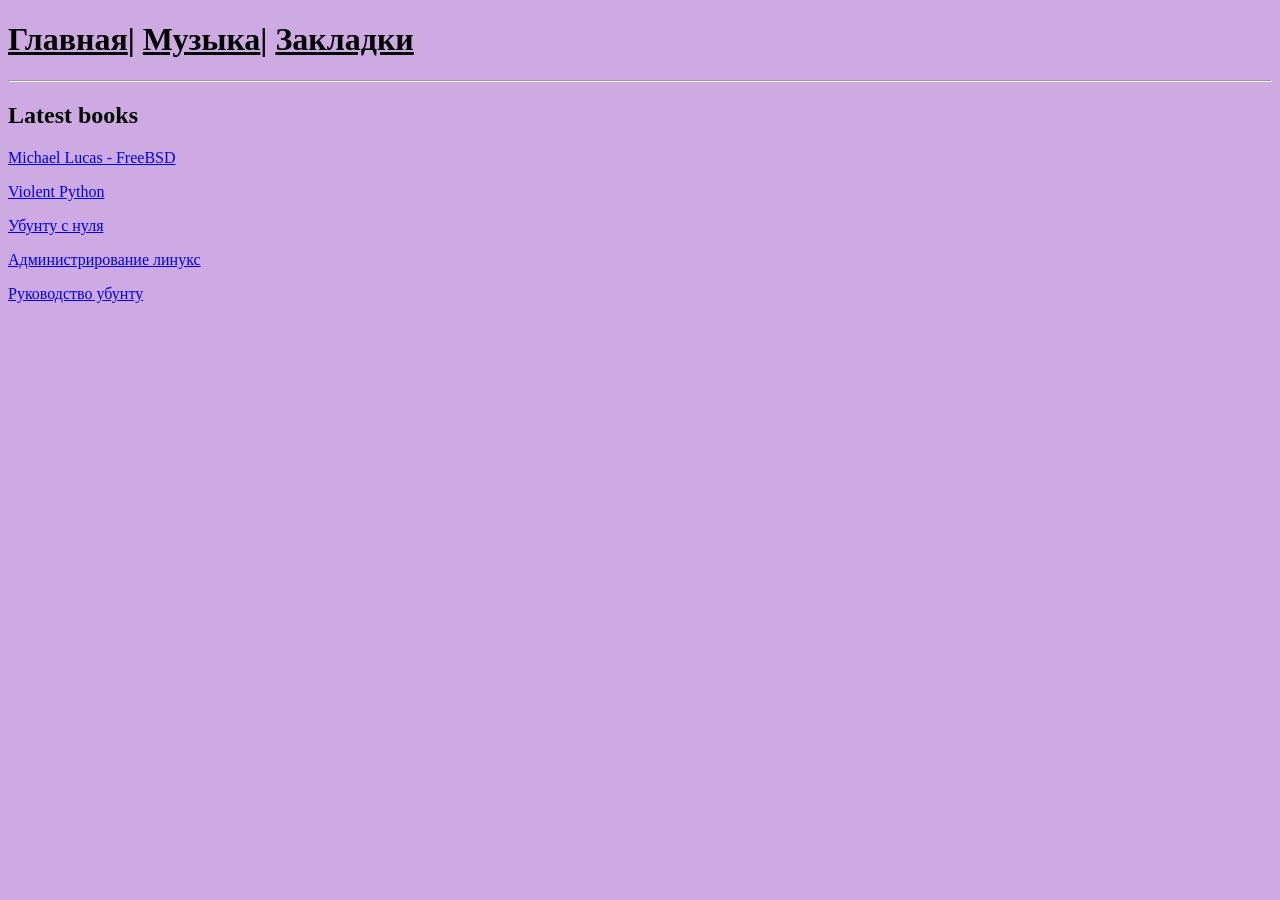
<file: index.html>
<!DOCTYPE HTML PUBLIC "-//W3C//DTD HTML 4.01//EN" "http://www.w3.org/TR/html4/strict.dtd">
<html>
	<head>
		<meta name="setutf", charset="utf-8">
		<title> Страница </title>
		
	</head>

	<body style="background-color:#CEAAE3">
		<h1>
			<a href="/timaracov.github.io/index.html" style="color: black">Главная</a>|
			<a href="/pages/music.html" style="color: black">Музыка</a>|
			<a href="/pages/bmrk.html" style="color: black">Закладки</a>
		</h1>
		<hr>
		<div class="docs">
			<h2> Latest books </h2>
			<p><a href="/timaracov.github.io/static/docs/Michael_Lucas_-_FreeBSD.pdf"> Michael Lucas - FreeBSD </a></p>
			<p><a href="/timaracov.github.io/static/docs/ViolentPython.pdf"> Violent Python </a></p>
			<p><a href="/timaracov.github.io/static/docs/UbuntuFromScratch.pdf"> Убунту с нуля </a></p>
			<p><a href="/timaracov.github.io/static/docs/АдминистрированиеЛинукс.pdf"> Администрирование линукс </a></p>
			<p><a href="/timaracov.github.io/static/docs/Руководство_Ubuntu_2.pdf"> Руководство убунту </a></p>
		</div>
	</body>
</html>
</file>
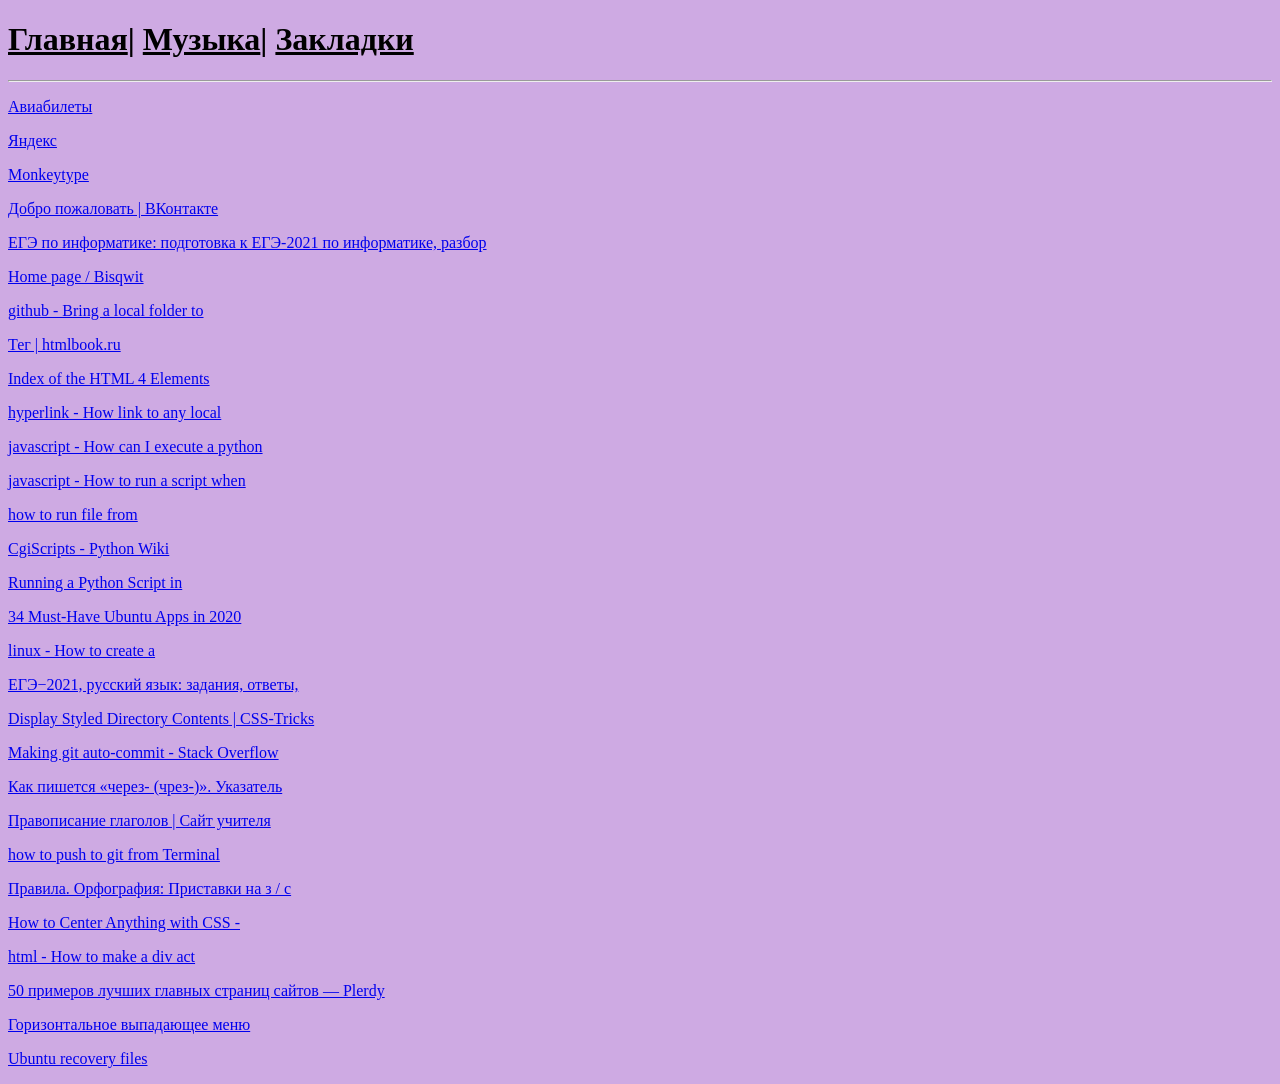
<file: pages/bmrk.html>
<!DOCTYPE HTML PUBLIC "-//W3C//DTD HTML 4.01//EN" "http://www.w3.org/TR/html4/strict.dtd">
<html>
	<head>
		<meta name="setutf", charset="utf-8">
		<title> Страница </title>
	</head>

	<body style="background-color:#CEAAE3">
		<h1>
			<a href="/timaracov.github.io/index.html" style="color: black">Главная</a>|
			<a href="/timaracov.github.io/pages/music.html" style="color: black">Музыка</a>|
			<a href="/timaracov.github.io/pages/bmrk.html" style="color: black">Закладки</a>
		</h1>
		<hr>
		
		<div>
			<p> <a href= https://avia.yandex.ru/?win=381&clid=2323230&utm_source=distribution&utm_medium=bookmark&utm_campaign=ru 
> Авиабилеты  </a> </p>
			<p> <a href= https://www.yandex.ru/?win=381&clid=2323230&from=dist_bookmark 
> Яндекс  </a> </p>
			<p> <a href= https://monkeytype.com/ 
> Monkeytype  </a> </p>
			<p> <a href= https://vk.com/ 
> Добро пожаловать | ВКонтакте  </a> </p>
			<p> <a href= https://kpolyakov.spb.ru/school/ege.htm 
> ЕГЭ по информатике: подготовка к ЕГЭ-2021 по информатике, разбор </a> </p>
			<p> <a href= https://bisqwit.iki.fi/ 
> Home page / Bisqwit  </a> </p>
			<p> <a href= https://superuser.com/questions/1412078/bring-a-local-folder-to-remote-git-repo 
> github - Bring a local folder to </a> </p>
			<p> <a href= http://htmlbook.ru/html/html 
> Тег <html> | htmlbook.ru  </a> </p>
			<p> <a href= https://www.w3.org/TR/html4/index/elements.html 
> Index of the HTML 4 Elements  </a> </p>
			<p> <a href= https://stackoverflow.com/questions/32563078/how-link-to-any-local-file-with-markdown-syntax 
> hyperlink - How link to any local </a> </p>
			<p> <a href= https://stackoverflow.com/questions/48552343/how-can-i-execute-a-python-script-from-an-html-button/48552490#:~:text=To%20run%2C%20open%20command%20prompt,destination%20script%20file%20you%20created. 
> javascript - How can I execute a python </a> </p>
			<p> <a href= https://stackoverflow.com/questions/17441650/how-to-run-a-script-when-clicking-on-a-link 
> javascript - How to run a script when </a> </p>
			<p> <a href= https://www.google.com/search?ei=HdPoX67gL_GErwThtoDYDQ&q=how+to+run+file+from+json&oq=how+to+run+file+from+json&gs_lcp=[base64]&sclient=psy-ab&ved=0ahUKEwju4oT75e7tAhVxwosKHWEbANsQ4dUDCA0&uact=5 
> how to run file from </a> </p>
			<p> <a href= https://wiki.python.org/moin/CgiScripts 
> CgiScripts - Python Wiki  </a> </p>
			<p> <a href= https://janakiev.com/blog/python-background/ 
> Running a Python Script in </a> </p>
			<p> <a href= https://www.fossmint.com/best-ubuntu-apps/ 
> 34 Must-Have Ubuntu Apps in 2020  </a> </p>
			<p> <a href= https://stackoverflow.com/questions/4001892/how-to-create-a-simple-desktop-environment 
> linux - How to create a </a> </p>
			<p> <a href= https://rus-ege.sdamgia.ru/problem?id=14510 
> ЕГЭ−2021, русский язык: задания, ответы, </a> </p>
			<p> <a href= https://css-tricks.com/snippets/php/display-styled-directory-contents/ 
> Display Styled Directory Contents | CSS-Tricks  </a> </p>
			<p> <a href= https://stackoverflow.com/questions/420143/making-git-auto-commit 
> Making git auto-commit - Stack Overflow  </a> </p>
			<p> <a href= http://orthographia.ru/orfograf_uk.php?oid=7402 
> Как пишется «через- (чрез-)». Указатель </a> </p>
			<p> <a href= https://www.sinykova.ru/spravochnik-rozental/ortho_xii/ 
> Правописание глаголов | Сайт учителя </a> </p>
			<p> <a href= https://stackoverflow.com/questions/36890139/how-to-push-to-git-from-terminal-command-line 
> how to push to git from Terminal </a> </p>
			<p> <a href= https://dict.nsu.ru/mod/book/view.php?id=11&chapterid=32 
> Правила. Орфография: Приставки на з / с  </a> </p>
			<p> <a href= https://www.freecodecamp.org/news/how-to-center-anything-with-css-align-a-div-text-and-more/ 
> How to Center Anything with CSS - </a> </p>
			<p> <a href= https://stackoverflow.com/questions/38730559/how-to-make-a-div-act-as-an-infinite-background 
> html - How to make a div act </a> </p>
			<p> <a href= https://www.plerdy.com/ru/blog/best-website-homepage-design-examples/ 
> 50 примеров лучших главных страниц сайтов — Plerdy  </a> </p>
			<p> <a href= https://html5book.ru/vypadayushee-menu/ 
> Горизонтальное выпадающее меню  </a> </p>
			<p> <a href="https://cloud-images.ubuntu.com/releases/disco/release/"> Ubuntu recovery files  </a> </p>
</div>
		
	</body>
</html>
</file>
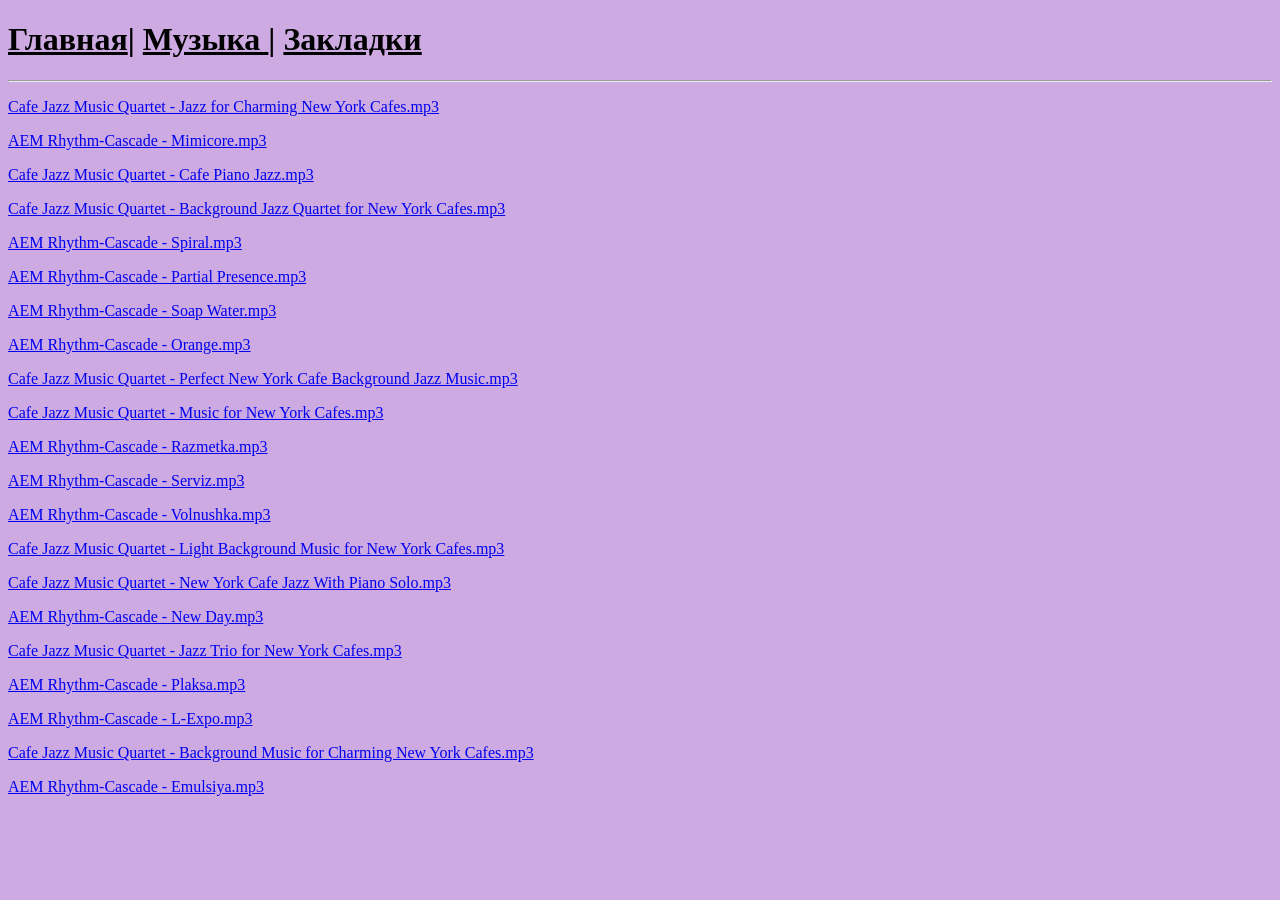
<file: pages/music.html>
<!DOCTYPE HTML PUBLIC "-//W3C//DTD HTML 4.01//EN" "http://www.w3.org/TR/html4/strict.dtd">
<html>
	<head>
		<meta name="setutf", charset="utf-8">
		<title> Страница </title>
	</head>

	<body style="background-color:#CEAAE3">
		<h1>
			<a href="/timaracov.github.io/index.html" style="color: black">Главная</a>|
			<a href="/timaracov.github.io/pages/music.html" style="color: black"> Музыка </a>|
			<a href="/timaracov.github.io/pages/bmrk.html" style="color: black">Закладки</a>
		</h1>
		<hr>
		<div>
			<p><a href="/timaracov.github.io/static/music/Cafe Jazz Music Quartet - Jazz for Charming New York Cafes.mp3">Cafe Jazz Music Quartet - Jazz for Charming New York Cafes.mp3</a></p>
			<p><a href="/timaracov.github.io/static/music/AEM Rhythm-Cascade - Mimicore.mp3">AEM Rhythm-Cascade - Mimicore.mp3</a></p>
			<p><a href="/timaracov.github.io/static/music/Cafe Jazz Music Quartet - Cafe Piano Jazz.mp3">Cafe Jazz Music Quartet - Cafe Piano Jazz.mp3</a></p>
			<p><a href="/timaracov.github.io/static/music/Cafe Jazz Music Quartet - Background Jazz Quartet for New York Cafes.mp3">Cafe Jazz Music Quartet - Background Jazz Quartet for New York Cafes.mp3</a></p>
			<p><a href="/timaracov.github.io/static/music/AEM Rhythm-Cascade - Spiral.mp3">AEM Rhythm-Cascade - Spiral.mp3</a></p>
			<p><a href="/timaracov.github.io/static/music/AEM Rhythm-Cascade - Partial Presence.mp3">AEM Rhythm-Cascade - Partial Presence.mp3</a></p>
			<p><a href="/timaracov.github.io/static/music/AEM Rhythm-Cascade - Soap Water.mp3">AEM Rhythm-Cascade - Soap Water.mp3</a></p>
			<p><a href="/timaracov.github.io/static/music/AEM Rhythm-Cascade - Orange.mp3">AEM Rhythm-Cascade - Orange.mp3</a></p>
			<p><a href="/timaracov.github.io/static/music/Cafe Jazz Music Quartet - Perfect New York Cafe Background Jazz Music.mp3">Cafe Jazz Music Quartet - Perfect New York Cafe Background Jazz Music.mp3</a></p>
			<p><a href="/timaracov.github.io/static/music/Cafe Jazz Music Quartet - Music for New York Cafes.mp3">Cafe Jazz Music Quartet - Music for New York Cafes.mp3</a></p>
			<p><a href="/timaracov.github.io/static/music/AEM Rhythm-Cascade - Razmetka.mp3">AEM Rhythm-Cascade - Razmetka.mp3</a></p>
			<p><a href="/timaracov.github.io/static/music/AEM Rhythm-Cascade - Serviz.mp3">AEM Rhythm-Cascade - Serviz.mp3</a></p>
			<p><a href="/timaracov.github.io/static/music/AEM Rhythm-Cascade - Volnushka.mp3">AEM Rhythm-Cascade - Volnushka.mp3</a></p>
			<p><a href="/timaracov.github.io/static/music/Cafe Jazz Music Quartet - Light Background Music for New York Cafes.mp3">Cafe Jazz Music Quartet - Light Background Music for New York Cafes.mp3</a></p>
			<p><a href="/timaracov.github.io/static/music/Cafe Jazz Music Quartet - New York Cafe Jazz With Piano Solo.mp3">Cafe Jazz Music Quartet - New York Cafe Jazz With Piano Solo.mp3</a></p>
			<p><a href="/timaracov.github.io/static/music/AEM Rhythm-Cascade - New Day.mp3">AEM Rhythm-Cascade - New Day.mp3</a></p>
			<p><a href="/timaracov.github.io/static/music/Cafe Jazz Music Quartet - Jazz Trio for New York Cafes.mp3">Cafe Jazz Music Quartet - Jazz Trio for New York Cafes.mp3</a></p>
			<p><a href="/timaracov.github.io/static/music/AEM Rhythm-Cascade - Plaksa.mp3">AEM Rhythm-Cascade - Plaksa.mp3</a></p>
			<p><a href="/timaracov.github.io/static/music/AEM Rhythm-Cascade - L-Expo.mp3">AEM Rhythm-Cascade - L-Expo.mp3</a></p>
			<p><a href="/timaracov.github.io/static/music/Cafe Jazz Music Quartet - Background Music for Charming New York Cafes.mp3">Cafe Jazz Music Quartet - Background Music for Charming New York Cafes.mp3</a></p>
			<p><a href="/timaracov.github.io/static/music/AEM Rhythm-Cascade - Emulsiya.mp3">AEM Rhythm-Cascade - Emulsiya.mp3</a></p>
</div>
	</body>
</html>
</file>
